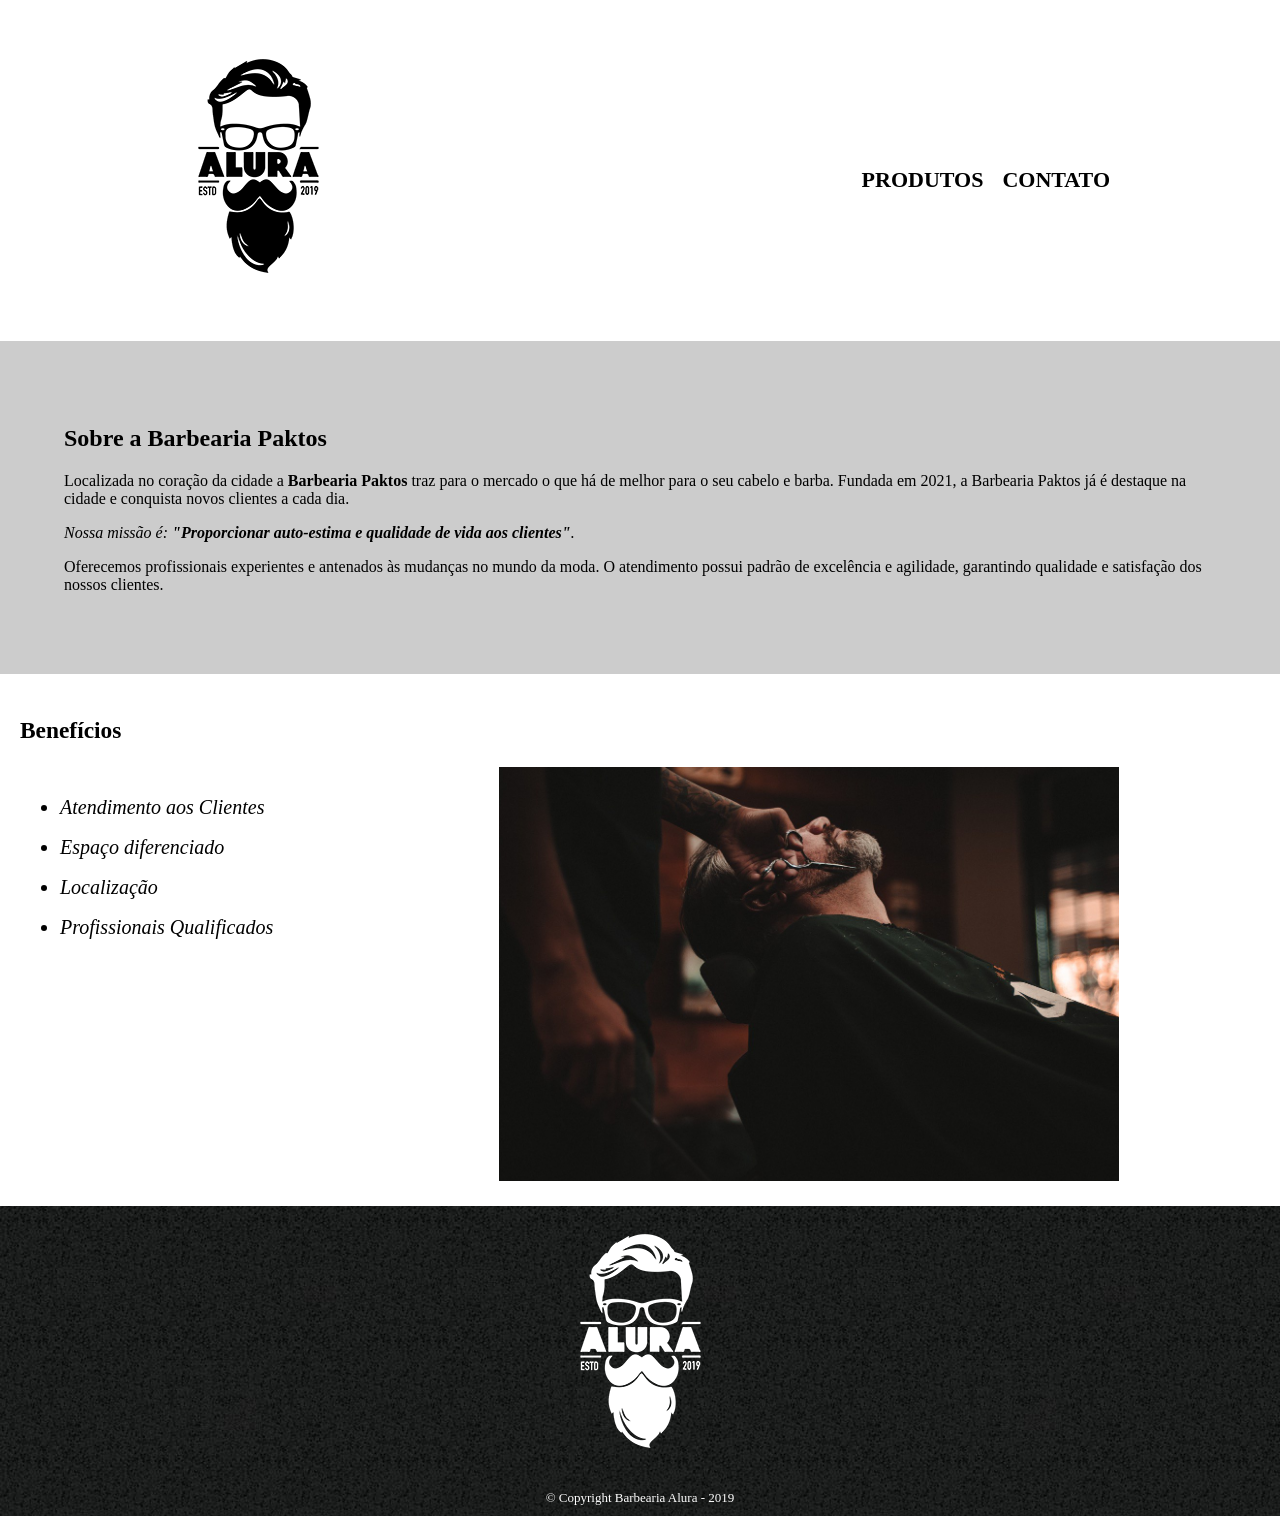
<file: index.html>
<!DOCTYPE html>
<html lang="pt-br">
<head>
<meta charset="UTF-8">
<title>Barbearia Paktos</title>
<link rel="stylesheet" href="style.css">
</head>

<body>
<header>
<div class="caixa">
<h1><img src="logo.png"></h1>

<nav>
<ul>
<li><a href="produtos.html">Produtos</a></li>
<li><a href="contato.html">Contato</a></li>
</ul>
</nav>
</div>
</header>


<div class="principal">
<h2 class="titulo-centralizado">Sobre a Barbearia Paktos</h2>

<p>Localizada no coração da cidade a <strong>Barbearia Paktos</strong> traz para o mercado o que há de melhor para o seu cabelo e barba. Fundada em 2021, a Barbearia Paktos já é destaque na cidade e conquista novos clientes a cada dia.</p>

<p id="missao"><em>Nossa missão é: <strong>"Proporcionar auto-estima e qualidade de vida aos clientes"</strong>.</em></p>

<p>Oferecemos profissionais experientes e antenados às mudanças no mundo da moda. O atendimento possui padrão de excelência e agilidade, garantindo qualidade e satisfação dos nossos clientes.</p>
</div>

<div class="beneficios">
<h3 class="titulo-centralizado">Benefícios</h3>

<ul>
<li class="itens">Atendimento aos Clientes</li>
<li class="itens">Espaço diferenciado</li>
<li class="itens">Localização</li>
<li class="itens">Profissionais Qualificados</li>
</ul>

<img src="beneficios.jpg" class="imagembeneficios">
</div>

<footer>
<img src="logo-branco.png">
<p class="copyright">&copy; Copyright Barbearia Alura - 2019</p>
</footer>

</body>
</html>
</file>
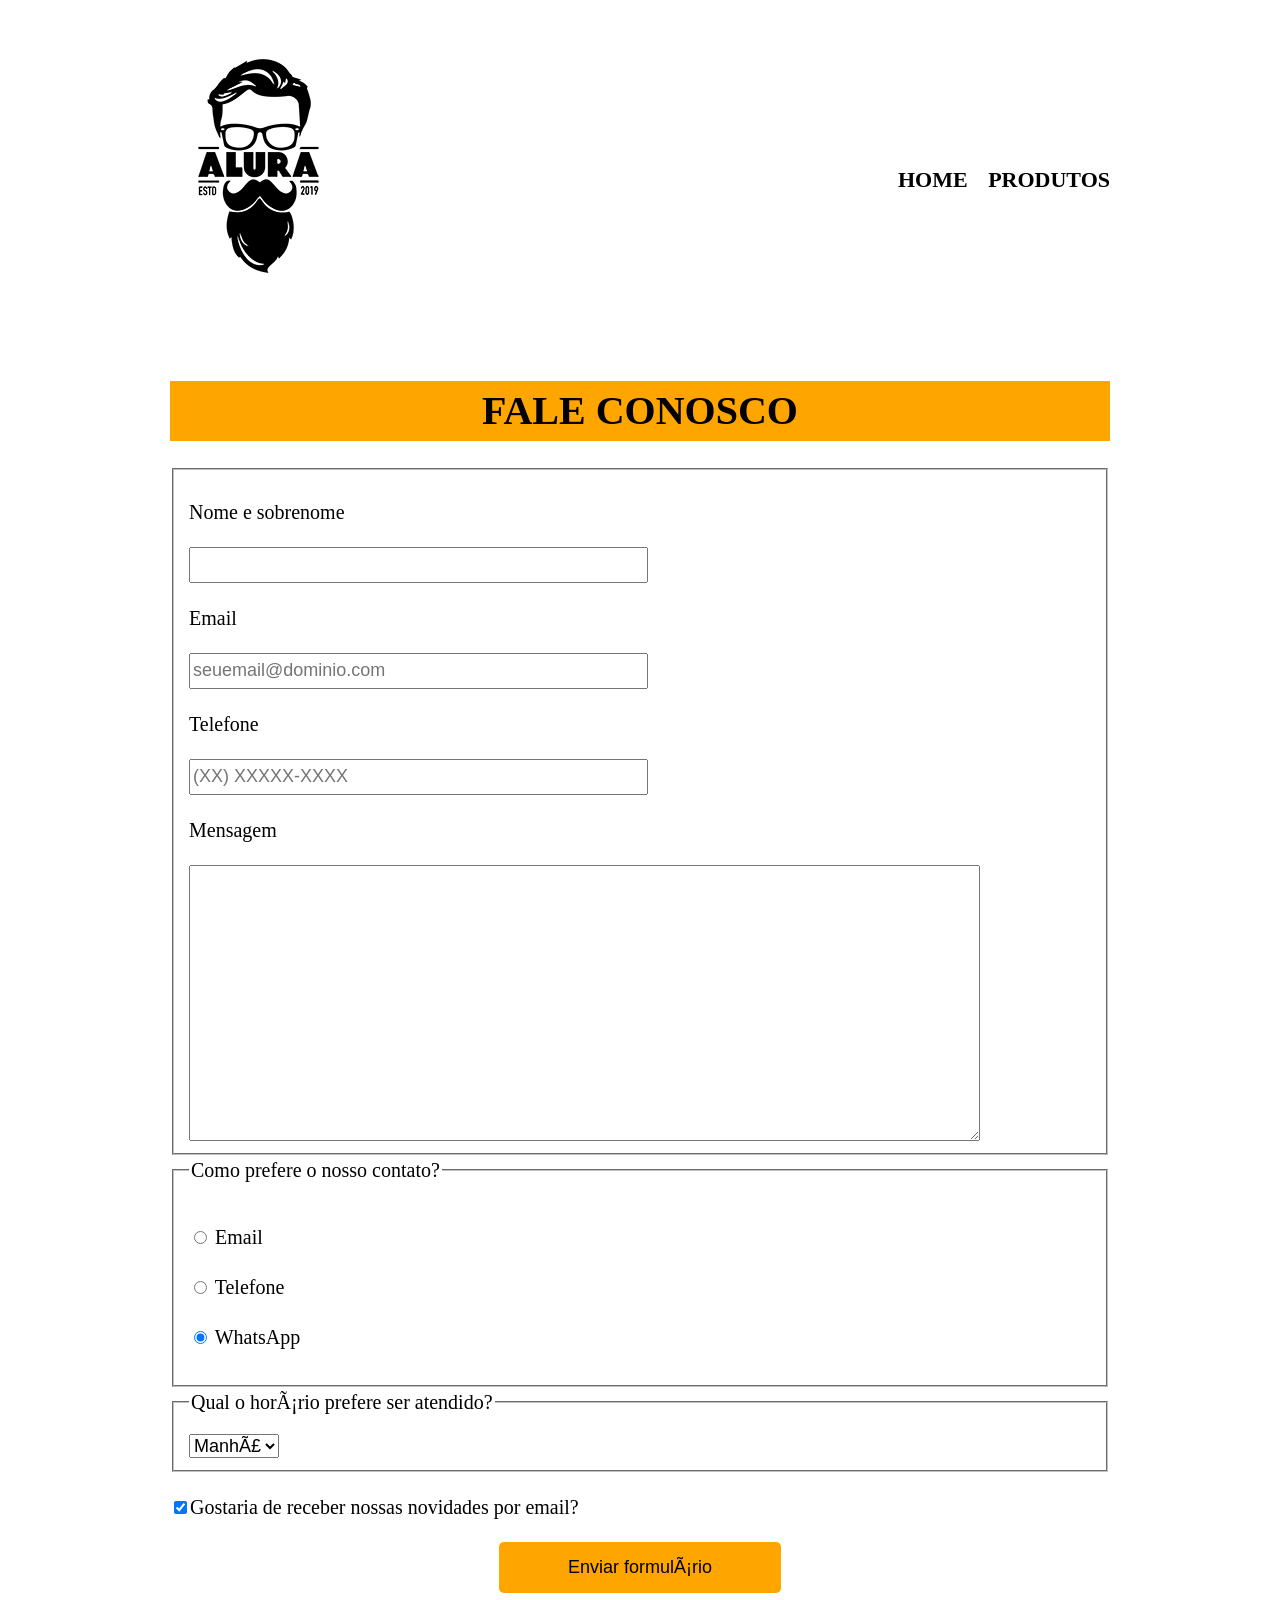
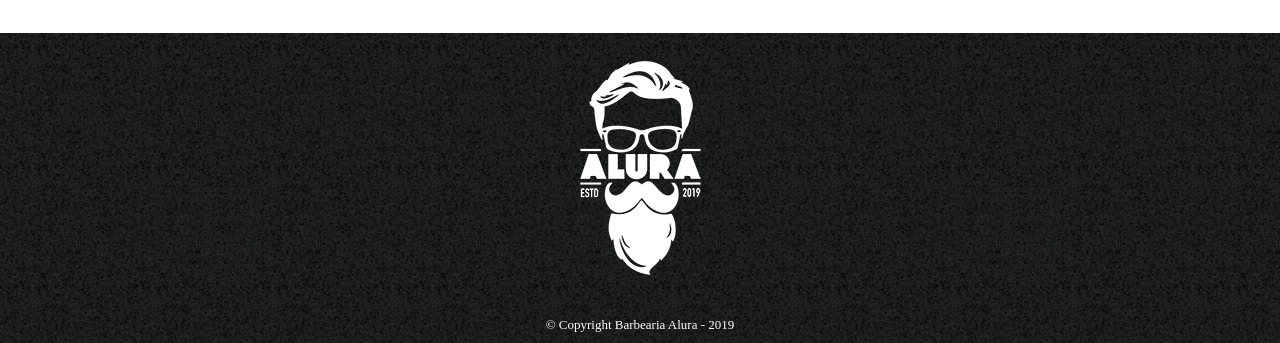
<file: contato.html>
<!DOCTYPE html>
<html lang="pt-br>
<head>
    <meta charset="UTF-8">
    <meta name="viewport" content="width=device-width, initial-scale=1.0">
    <title>Contato</title>
    <link rel="stylesheet" href="style.css">

</head>
<body>

    <header>
        <div class="caixa">
            <h1> <img src="logo.png" alt=""></h1>
            <nav>
                <ul>
                    <li> <a href="index.html"> Home </a></li>
                    <li> <a href="produtos.html"> Produtos </a></li>
                </ul>
            </nav>
        </div>
    </header>

<main>
    <form>
        <h1> FALE CONOSCO </h1>
        <fieldset>
            <p> Nome e sobrenome </p>
            <input type="text" class="input-texto" required>

            <p> Email </p>
            <input type="email" class="input-texto" required placeholder="seuemail@dominio.com">

            <p> Telefone </p>
            <input type="tel" class="input-texto" required placeholder="(XX) XXXXX-XXXX">

            <p> Mensagem </p>
            <textarea cols="70" rows="10" required></textarea>
        </fieldset>

        <fieldset>
            <legend>Como prefere o nosso contato? </legend>
            <p><input type="radio" name="contato" value="email"> Email</p>
            <p><input type="radio" name="contato" value="telefone"> Telefone</p>
            <p><input type="radio" name="contato" value="whatsapp" checked> WhatsApp</p>
        </fieldset>

        <fieldset>
            <legend>Qual o horário prefere ser atendido? </legend>
            <select>
                <option>Manhã</option>
                <option>Tarde</option>
                <option>Noite</option>
            </select>
        </fieldset>

        <p>
            <input type="checkbox" checked>Gostaria de receber nossas novidades por email?
        </p>

        <button class="enviar">Enviar formulário </button>
    </form>
</main>

<footer>
<img src="logo-branco.png">
<p class="copyright">&copy; Copyright Barbearia Alura - 2019</p>
</footer>

</body>
</html>
</file>
<file: style.css>
body{
margin : 0px;
padding: 0px;
}

header {
background: #ffffff;
padding: 20px 0;
}

.caixa {
position: relative;
width: 940px;
margin: 0 auto;
}

nav {
position: absolute;
top: 110px;
right: 0;
}

nav li {
display: inline;
margin: 0 0 0 15px;
}

nav a {
text-transform: uppercase;
color: #000000;
font-weight: bold;
font-size: 22px;
text-decoration: none;
}

nav a:hover {
color: #C78C19;
text-decoration: underline;
}

main {
width: 940px;
margin: 0 auto;
}

.principal{
background: #CCCCCC;
padding: 5%;

}

.beneficios {
background: #ffffff;
padding: 20px;
font-size:20px;
}

.beneficios ul {
display: inline-block;
vertical-align: top;
width: 20%;
margin-right: 15%;
line-height : 2.0;
}

.imagembeneficios {
width: 50%;
}

/* PRODUTOS */
.produtos {
width: 940px;
margin: 0 auto;
padding: 50px 0;
}

.produtos li {
display: inline-block;
text-align: center;
width: 30%;
vertical-align: top;
margin: 0 1.5%;
padding: 30px 20px;
box-sizing: border-box;
border: 2px solid #000000;
border-radius: 10px;
}

.produtos li:hover {
border-color: #C78C19;
}

.produtos li:active {
border-color: #088C19;
}

.produtos li:hover h2 {
font-size: 34px;
}

.produtos h2 {
font-size: 30px;
font-weight: bold;
}

.produto-descricao {
font-size: 18px;
}

.produto-preco {
font-size: 22px;
font-weight: bold;
margin-top: 10px;
}


footer {
text-align: center;
background: url("bg.jpg");
padding: 10px 0;
}

.copyright {
color: #FFFFFF;
font-size: 13px;
margin: 20px 0 0;
}

/* CONTATO  */
form {
    margin: 40px 0;
    line-height: 1.5;
    font-size: 20px;
}

form h1 {
    text-align: center;
    background-color: orange;
}

form label,
form legend {
    display: block;
    font-size: 20px;
    margin: 0 0 10px;
}

select,
textarea {
    display: block;
    line-height: 1.5;
    font-size: 18px;
    font-family: Arial, Helvetica, sans-serif;
}

.input-texto {
    width: 50%;
    font-size: 18px;
    height: 30px;
    font-family: Verdana, Geneva, Tahoma, sans-serif;
}

.enviar {
    width: 30%;
    padding: 15px;
    background: orange;
    font-size: 18px;
    border: none;
    border-radius: 5px;
    transition: 1s all;
    cursor: pointer;
    margin: auto;
    display: block;
}

.enviar:hover {
    background: darkorange;
    transform: scale(1.2);
    font-style: italic;
}


/*tabela de horarios */
.horarios {
    text-align: center;
    line-height: 1.2;
    font-size: 18px;
    border: solid gray 2px;
    box-sizing: flex;
    margin-bottom: 20px;
}

.itens {
    font-style: italic
}
</file>
